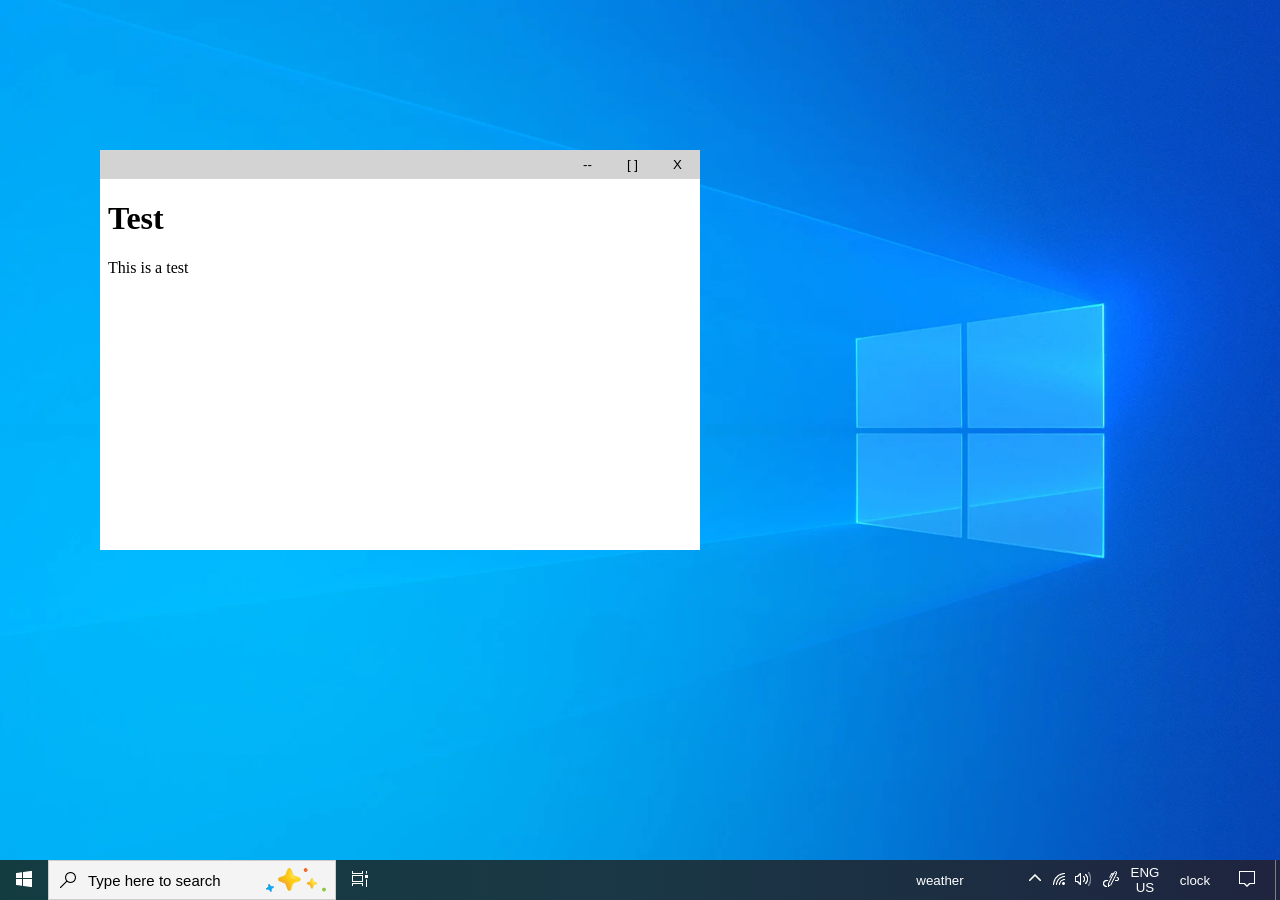
<file: index.html>
<!DOCTYPE html>
<html>
    <head>
        <meta charset="UTF-8" />
        <link rel="stylesheet" href="style.css"></link>
        <script src="ApplicationWindow.js"></script>
        <script defer src="main.js"></script>
    </head>
    <body>
        <div id="ui-container">
            <div id="win10-desktop"></div>
            <div id="win10-taskbar">
                <div id="taskbar-left-side">
                    <button>
                        <img src="assets/win10/icons/windows-16.png"></img>
                    </button
                    ><div id="tbar-search">
                        <div>
                            <img src="assets/win10/icons/search-16.png"></img>
                            <input placeholder="Type here to search"></input>
                        </div>
                        <img src="assets/win10/search-highlight-generic.png"></img>
                    </div
                    ><button>
                        <img src="assets/win10/icons/taskview-16.png"></img>
                    </button>
                </div>
                <div id="taskbar-right-side">
                    <button id="tbar-weather">weather</button
                    ><button id="tbar-expand-systray">
                        <img src="assets/win10/icons/chevronup-16.png"></img>
                    </button
                    ><button class="tbar-button-small">
                        <img src="assets/win10/icons/wifi-16.png"></img>
                    </button
                    ><button class="tbar-button-small">
                        <img src="assets/win10/icons/volume-16.png"></img>
                    </button
                    ><button class="tbar-button-32px">
                        <img src="assets/win10/icons/ink-16.png"></img>
                    </button
                    ><button class="tbar-button-36px"> ENG<br>US </button
                    ><button id="tbar-clock">clock</button
                    ><button id="tbar-action-center">
                        <img src="assets/win10/icons/actioncenter-16.png"></img>
                    </button
                    ><button id="tbar-show-desktop"></button>
                </div>
            </div>
        </div>
    </body>
</html>
</file>
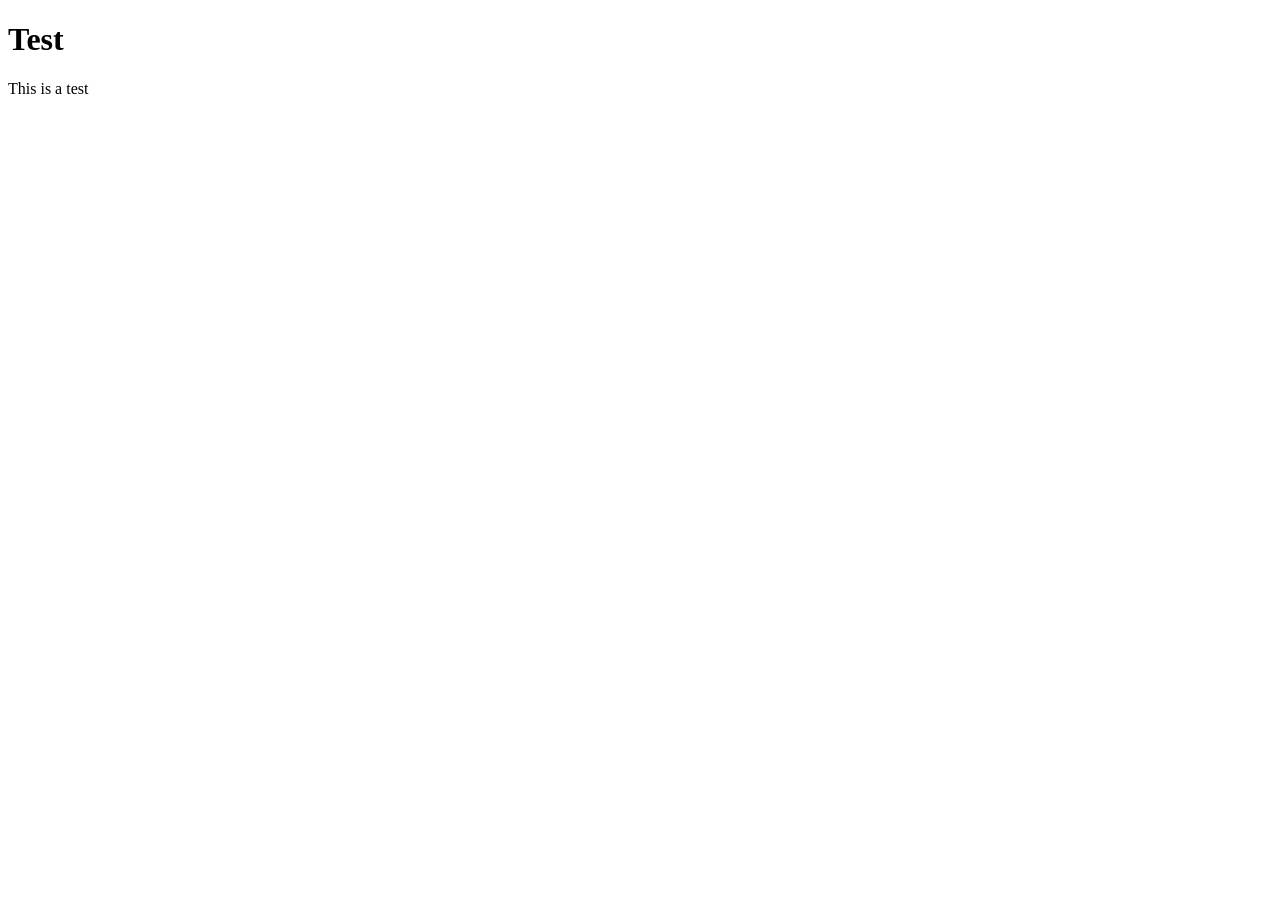
<file: assets/appdata/testing-app/index.html>
<!DOCTYPE html>
<html>
<head>
    <meta charset="UTF-8" />
    <title>title</title>
    <!-- <link rel="stylesheet" href="style.css"></link> -->
</head>
<body>
    <h1>Test</h1>
    <p>This is a test</p>
</body>
</html>
</file>
<file: style.css>
* {
    font-family: 'Segoe UI', sans-serif;
}

body {
    margin: 0;
    overflow: hidden;
}

#ui-container {
    display: flex;
    flex-direction: column;
    justify-content: end;
    height: 100vh;
    width: 100vw;
}

#win10-desktop {
    flex: 1 0 0%;
    background-image: url("assets/win10/desktop-backgrounds/default.png");
    background-size: cover;
    position: relative;
    overflow: hidden;
}

#win10-taskbar {
    height: 40px;
    background: linear-gradient(90deg, #133c41, #1a3745, #1f243f);
    display: flex;
    flex-direction: row;

    & * {
        color: white;
    }
}

#taskbar-left-side {
    height: 100%;
}
#taskbar-right-side {
    height: 100%;
    margin-left: auto;
}

#win10-taskbar button {
    border: none;
    padding: 0;
    outline: none;
    height: 100%;
    width: 48px;
    background-color: transparent;
    vertical-align: top;
    transition: background-color 150ms;
}
#win10-taskbar button:hover {
    transition: background-color 0s;
    background-color: rgba(255, 255, 255, 0.1);
}

#tbar-search {
    position: relative;
    display: inline-flex;
    flex-direction: row;
    box-sizing: border-box;
    height: 100%;
    width: 288px;
    background-color: #f4f4f4;
    outline: 1px solid #cccccc;
    outline-offset: -1px;

    & > div {
        display: flex;
        flex: 1 1 0%;
        min-width: 0;
        background-color: transparent;
        
        & img {
            margin: 0 12px;
            align-self: center;
        }

        & input {
            border: 0;
            padding: 0;
            min-width: 0;
            outline: 0;
            flex: 1 1 0%;
            background-color: transparent;
            font-size: 15px;
            color: black;
        }
        & input::placeholder {
            font-size: 15px;
            color: black;
        }
    }

    & > img {
        width: 80px;
        height: 40px;
        background-color: transparent;
    }

    & > *:hover {
        background-color: white;
    }
}
#tbar-search:hover {
    outline: 2px solid #aaaaaa;
    outline-offset: -2px;
}

#win10-taskbar #tbar-weather {
    width: 150px;
}
#win10-taskbar .tbar-button-small {
    width: 22px;
    height: calc(100% - 2px);
    margin: 1px;
}
#win10-taskbar #tbar-expand-systray {
    width: 24px;
    margin-left: 8px;
}
#win10-taskbar .tbar-button-32px {
    width: 32px;
}
#win10-taskbar .tbar-button-36px {
    width: 36px;
}
#win10-taskbar #tbar-clock {
    width: 64px;
}
#win10-taskbar #tbar-action-center {
    width: 40px;
}
#win10-taskbar #tbar-show-desktop {
    width: 5px;
    border-left: 1px solid gray;
    margin-left: 8px;
}



.win10-app-window {
    position: absolute;
    background-color: blue;

    & > div {
        height: 29px;
        width: 100%;
        background-color: lightgray;

        & button {
            height: 100%;
            width: 45px;
            border: none;
            outline: none;
            background-color: transparent;
            float: right;
            transition: background-color 100ms;
        }
        & button:hover {
            background-color: rgba(255, 255, 255, 0.25);
        }
        & button.win10-app-window-closebtn:hover {
            background-color: red;
        }
    }

    & > object {
        width: 100%;
        height: calc(100% - 29px);
        background-color: white;
    }
}
</file>
